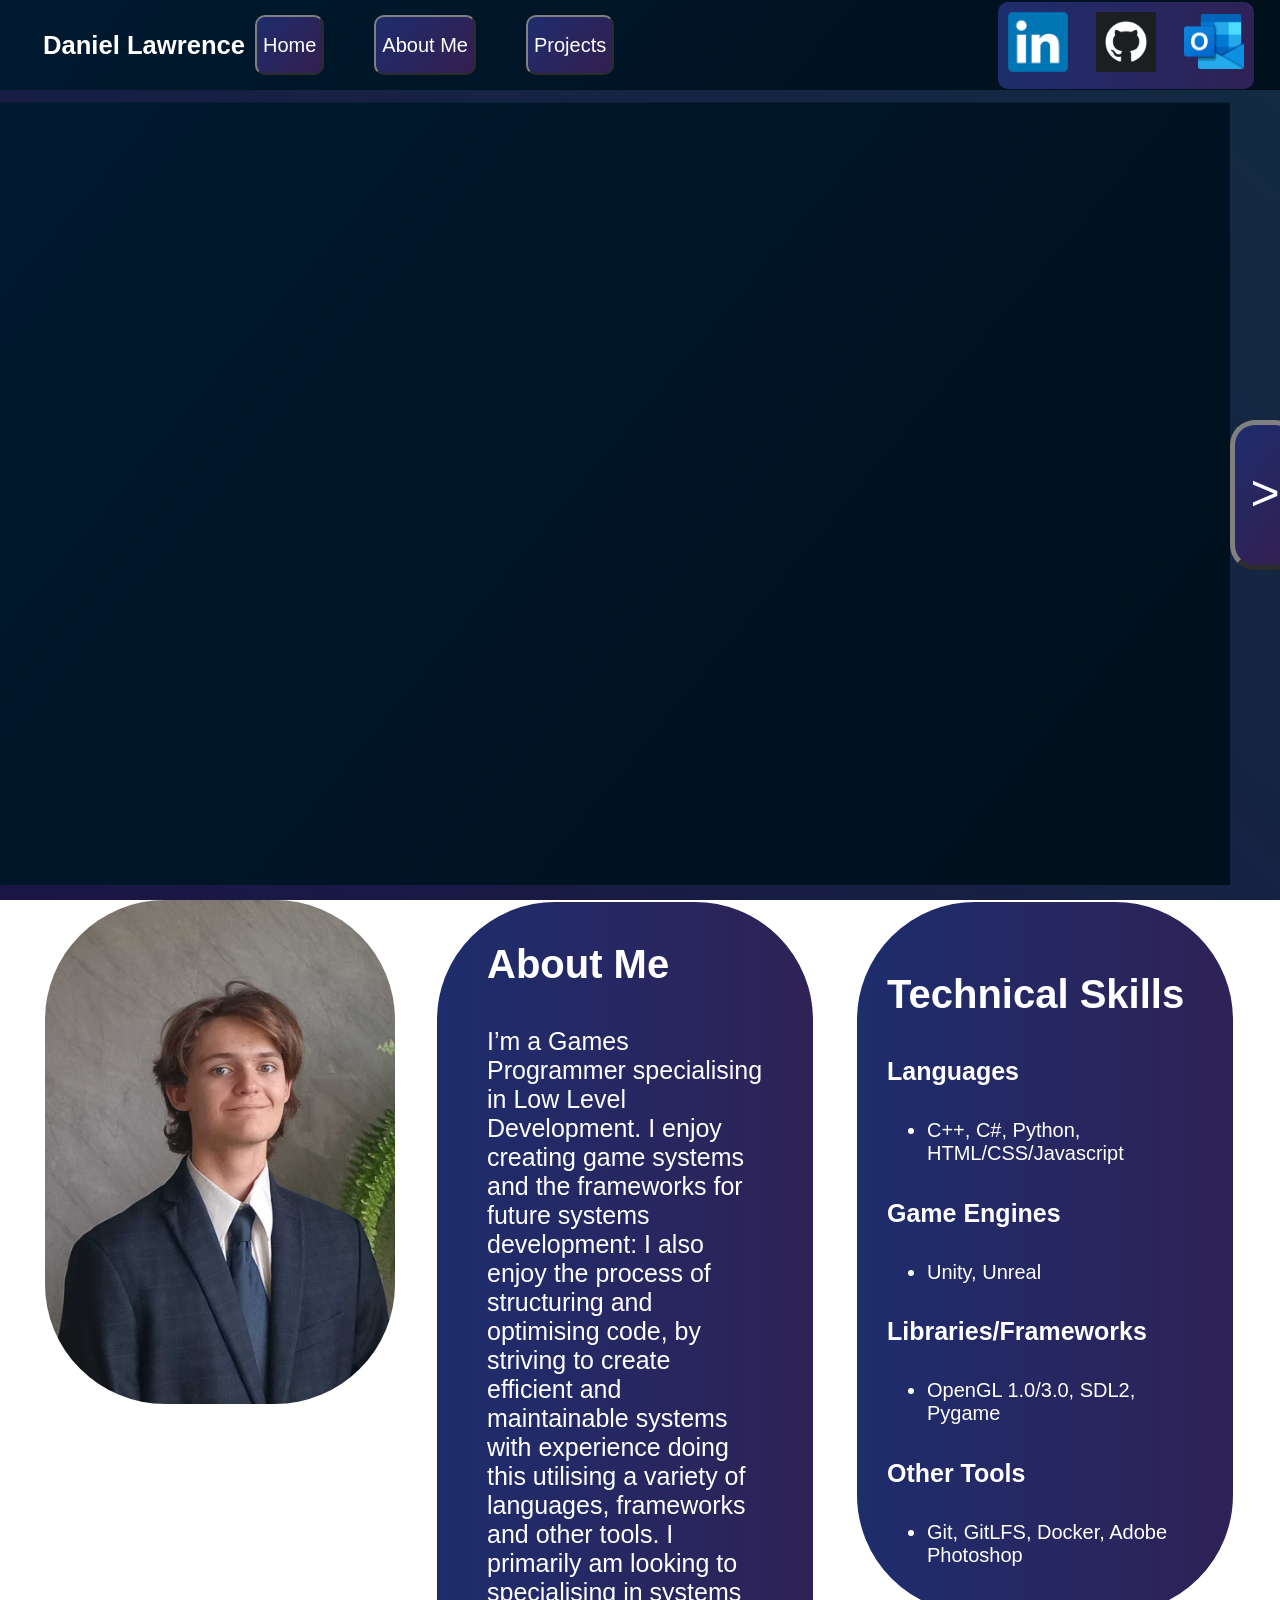
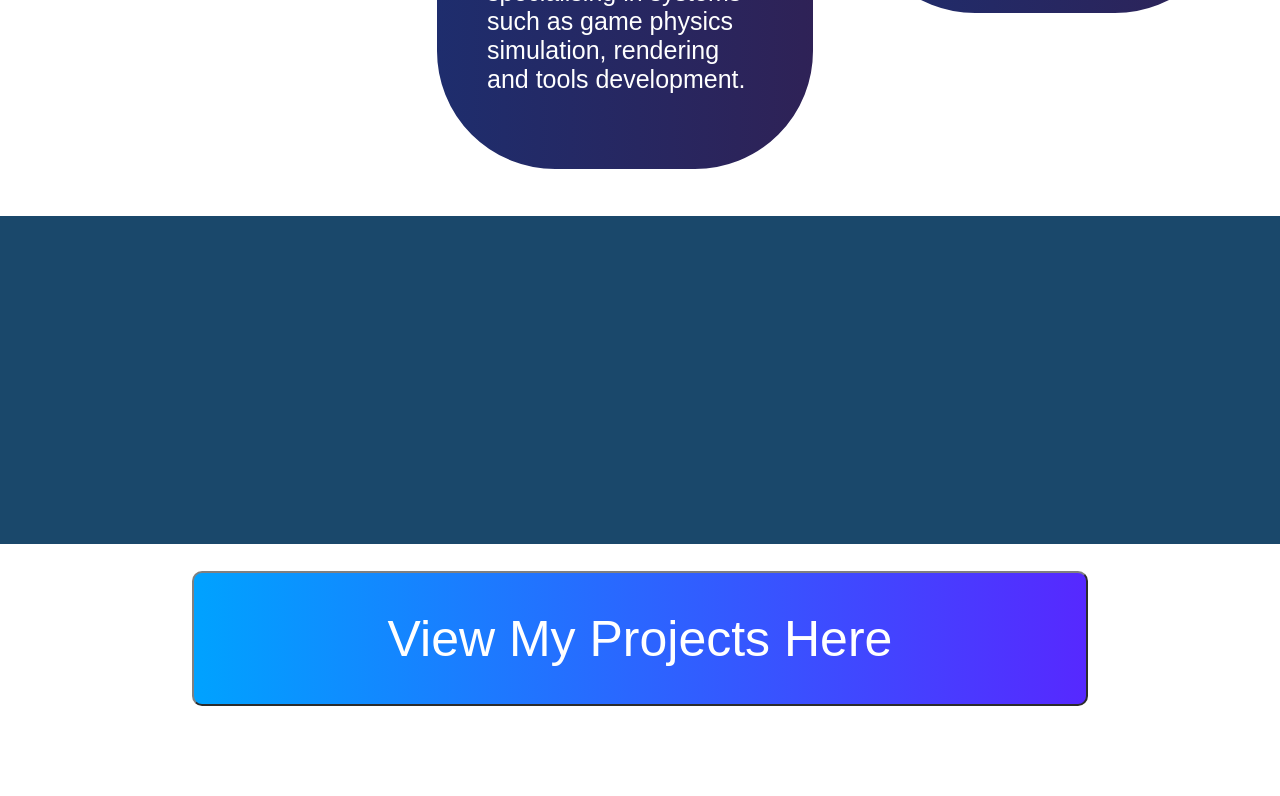
<file: index.html>
<!DOCTYPE html>
<html lang="en">
<head>
    <meta charset="UTF-8">
    <meta name="viewport" content="width=device-width, initial-scale=1.0">
    <link rel="stylesheet" href="index.css">
    <script src="https://www.youtube.com/iframe_api"></script>
    <script src="index.js" defer></script>
    <title>Home</title>
</head>
    <body>
        <section id = "WelcomePage" class = "gridLayoutContainer">
            <div class = "topBand">
                <div class = "textImageInline">
                    <h1>Daniel Lawrence</h1>
                    
                    <div class = "topBarButtons">
                        <div>
                            <button onclick = "GoToSection('WelcomePage')">Home</button>
                        </div>
                        <div>
                            <button onclick = "GoToSection('aboutMe')">About Me</button>
                        </div>
                        <div>
                            <button onclick = "window.location.href='Projects.html'">Projects</button>
                        </div>
                    </div>

                    <div class = "logoContainer">
                        <div class = "logo">
                            <a href = "https://www.linkedin.com/in/daniel-lawrence-625a4b359/" target="_blank">
                                <img src = "Images/LinkInLogo.png">
                            </a>
                        </div>

                        <div class = "logo">
                            <a href = "https://github.com/dunkledan" target="_blank">
                                <img src = "Images/githublogo.png">
                            </a>
                        </div>

                        <div class = "logo">
                            <a href = "mailto:dunkledan@outlook.com?subject=Portfolio%20Contact" target="_blank">
                                <img src = "Images/outlookLogo.png">
                            </a>
                        </div>
                    </div>
                </div>
            </div>
        </section>

        <div class="FlashyVideoDemo">
            <div class="flashy-wrapper">
                <div id="FlashyVideoDemoContainer" class = FlashyVideoDemoContainer>
                    <div class="flashy-video">
                        <iframe
                            width="500"
                            height="300"
                            src="https://www.youtube.com/embed/eJyEBcNtznY?autoplay=1&mute=1&loop=1&playlist=eJyEBcNtznY"
                            title="Gameplay Demo"
                            allow="autoplay; encrypted-media"
                            loop="true"
                            frameborder="0" 
                            allowfullscreen>
                        </iframe>
                    </div>
                    <div class="flashy-video">
                        <iframe
                            width="500"
                            height="300"
                            src="https://www.youtube.com/embed/Arcl2Ql2c68?autoplay=1&mute=1&loop=1&playlist=Arcl2Ql2c68"
                            title="Gameplay Demo"
                            allow="autoplay; encrypted-media"
                            loop="true"
                        frameborder="0" 
                            allowfullscreen>
                        </iframe>
                    </div>
                    <div class="flashy-video">
                            <iframe
                                width="500"
                                height="300"
                                src="https://www.youtube.com/embed/SeAIOwd2RkY?autoplay=1&mute=1&loop=1&playlist=SeAIOwd2RkY"
                                title="Gameplay Demo"
                                allow="autoplay; encrypted-media"
                                loop="true"
                    frameborder="0" 
                                allowfullscreen>
                            </iframe>
                        </div>
                    <div class="flashy-video">
                    <iframe
                        width="500"
                        height="300"
                        src="https://www.youtube.com/embed/-WCQr_2sUW0?autoplay=1&mute=1&loop=1&playlist=-WCQr_2sUW0"
                        title="Gameplay Demo"
                        allow="autoplay; encrypted-media"
                        loop="true"
                        allowfullscreen>
                    </iframe>
                    </div>
                    <div class="flashy-video">
                    <iframe
                        width="500"
                        height="300"
                        src="https://www.youtube.com/embed/8YYvQCG4YGA?autoplay=1&mute=1&loop=1&playlist=8YYvQCG4YGA"
                        title="Gameplay Demo"
                        allow="autoplay; encrypted-media"
                        loop="true"
                        allowfullscreen>
                    </iframe>
                    </div>

                </div>
            </div>

            <div class = "NextProjectArrow">
                <button onclick = "smoothScroll();">></button>
            </div>
        </div>
        

        <section id = "aboutMe" class = "aboutMe">
            <div class = "portraitPanel">
                <div class = "portrait">
                    <img src = "Images/mePhoto.jpg">
                </div>
            </div>
            <div>
                <div class="aboutMeContainer">
                    <h3>About Me</h3>
                    <p>I’m a Games Programmer specialising in Low Level Development. I enjoy creating game systems and the frameworks for future systems development: I also enjoy the process of structuring and optimising code, by striving to create efficient and maintainable systems with experience doing this utilising a variety of languages, frameworks and other tools. I primarily am looking to specialising in systems such as game physics simulation, rendering and tools development. </p>
                </div>
            </div>
            <div>
                <div class = "TechSkillsContainer">
                    <h3>Technical Skills</h3>
                    <h4>Languages</h4>
                    <ul><li>C++, C#, Python, HTML/CSS/Javascript</li></ul>
                    <h4>Game Engines</h4>
                    <ul><li>Unity, Unreal</li></ul>
                    <h4>Libraries/Frameworks</h4>
                    <ul><li>OpenGL 1.0/3.0, SDL2, Pygame</li></ul>
                    <h4>Other Tools</h4>
                    <ul><li>Git, GitLFS, Docker, Adobe Photoshop</li></ul>
                </div>
        </section>

        <section id = "GameplayVideos">
            <div class = "video-container">
                <div class = "video-track">
                    <div>
                        <iframe
                            width="500"
                            height="300"
                            src="https://www.youtube.com/embed/Arcl2Ql2c68?autoplay=1&mute=1&loop=1&playlist=Arcl2Ql2c68"
                            title="Gameplay Demo"
                            allow="autoplay; encrypted-media"
                            loop="true"
                frameborder="0" 
                            allowfullscreen>
                        </iframe>
                    </div>
                    <div>
                        <iframe
                            width="500"
                            height="300"
                            src="https://www.youtube.com/embed/SeAIOwd2RkY?autoplay=1&mute=1&loop=1&playlist=SeAIOwd2RkY"
                            title="Gameplay Demo"
                            allow="autoplay; encrypted-media"
                            loop="true"
                frameborder="0" 
                            allowfullscreen>
                        </iframe>
                    </div>
                <div>
                <iframe
                    width="500"
                    height="300"
                    src="https://www.youtube.com/embed/-WCQr_2sUW0?autoplay=1&mute=1&loop=1&playlist=-WCQr_2sUW0"
                    title="Gameplay Demo"
                    allow="autoplay; encrypted-media"
                    loop="true"
                frameborder="0" 
                    allowfullscreen>
                </iframe>
                </div>
                <div>
                <iframe
                    width="500"
                    height="300"
                    src="https://www.youtube.com/embed/eJyEBcNtznY?autoplay=1&mute=1&loop=1&playlist=eJyEBcNtznY"
                    title="Gameplay Demo"
                    allow="autoplay; encrypted-media"
                    loop="true"
                frameborder="0" 
                    allowfullscreen>
                </iframe>
                </div>
                <div>
                <iframe
                    width="500"
                    height="300"
                    src="https://www.youtube.com/embed/8YYvQCG4YGA?autoplay=1&mute=1&loop=1&playlist=8YYvQCG4YGA"
                    title="Gameplay Demo"
                    allow="autoplay; encrypted-media"
                    loop="true"
                frameborder="0" 
                    allowfullscreen>
                </iframe>
                </div>
                <div>
                <iframe
                    width="500"
                    height="300"
                    src="https://www.youtube.com/embed/Arcl2Ql2c68?autoplay=1&mute=1&loop=1&playlist=Arcl2Ql2c68"
                    title="Gameplay Demo"
                    allow="autoplay; encrypted-media"
                    loop="true"
                frameborder="0" 
                    allowfullscreen>
                </iframe>
                </div>
                <div>
                        <iframe
                            width="500"
                            height="300"
                            src="https://www.youtube.com/embed/SeAIOwd2RkY?autoplay=1&mute=1&loop=1&playlist=SeAIOwd2RkY"
                            title="Gameplay Demo"
                            allow="autoplay; encrypted-media"
                            loop="true"
                frameborder="0" 
                            allowfullscreen>
                        </iframe>
                    </div>
                <div>
                <iframe
                    width="500"
                    height="300"
                    src="https://www.youtube.com/embed/-WCQr_2sUW0?autoplay=1&mute=1&loop=1&playlist=-WCQr_2sUW0"
                    title="Gameplay Demo"
                    allow="autoplay; encrypted-media"
                    loop="true"
                    allowfullscreen>
                </iframe>
                </div>
                <div>
                <iframe
                    width="500"
                    height="300"
                    src="https://www.youtube.com/embed/eJyEBcNtznY?autoplay=1&mute=1&loop=1&playlist=eJyEBcNtznY"
                    title="Gameplay Demo"
                    allow="autoplay; encrypted-media"
                    loop="true"
                    allowfullscreen>
                </iframe>
                </div>
                <div>
                <iframe
                    width="500"
                    height="300"
                    src="https://www.youtube.com/embed/8YYvQCG4YGA?autoplay=1&mute=1&loop=1&playlist=8YYvQCG4YGA"
                    title="Gameplay Demo"
                    allow="autoplay; encrypted-media"
                    loop="true"
                    allowfullscreen>
                </iframe>
                </div>
                </div>
        </section>
        <button onclick = "window.location.href='Projects.html'" class = "BigProjectsButton">View My Projects Here</button>
    </body>
</html>
</file>
<file: index.css>
body
{
    background-repeat:no-repeat;
    background-attachment: fixed;
    background-size: cover;
    background-image:linear-gradient(45deg,rgb(27, 21, 70) 0%, #122c41 100%);
    overflow-x: hidden;
    margin:0;
    padding:0;
    overflow-x: hidden;
    overflow-y: scroll;
    font-family: Arial, Helvetica, sans-serif ;
}

body::-webkit-scrollbar 
{
  display: none; 
}

p
{
    font-size: 25px;
}


h1
{
    font-size: clamp(16px, 2vw, 32px);
    margin-left: 0;
    white-space: nowrap;
    margin-left: 3dvh;
    display: inline;
    color:white;
    font-family: Arial, Helvetica, sans-serif ;
}

h1:hover
{
    transform: scale(1.1);
}

.topBarButtons
{
    font-size: clamp(12px, 1.2vw, 18px);
    padding: 0.5rem 0.8rem;
    white-space: nowrap;

    display: flex;
    gap: 1rem;
    align-items: center;
    flex-wrap: nowrap;
    gap: 50px;
    padding:10px;
    display: inline-flex;
    justify-content: center;
}

button
{
    border-color: grey;
    border-radius: 10px;
    color: white;
    background:none ;
    font-size: 20px;
    cursor: pointer;
}
.topBand .textImageInline
 {
    display: flex;
    align-items: center;
    justify-content: space-between;
    width: 100%;
    height: 100%;
    padding: 0 1rem;
    overflow: hidden;
}

.topBand
{
    display: flex;
    align-items: center;
    overflow: hidden;
    height: 10vh;
    position: fixed;
    top: 0;
    left: 0;
    width: 100%;
    background-image:linear-gradient(130deg,#001a30 0%, #000f1b 100%);
    z-index: 10;
}

.aboutMeContainer
{
    padding-top: 0px;
    padding-left: 50px;
    padding-bottom: 50px;
    padding-right: 50px;
    background: linear-gradient(90deg,#1e2d6d, #341E4F,#1e2d6d,#341E4F);
    background-size: 400% 400%;
    animation: gradientMove 15s ease infinite;
    border: 2px solid white;
    border-radius: 120px;
    color: white;
    width: 100%;
    box-sizing: border-box;
    flex: 2;
}

.aboutMeContainer:hover
{
    transform: scale(1.1);
}

li
{
    font-size: 20px;
}

.TechSkillsContainer
{
    padding: 30px;
    background: linear-gradient(90deg,#1e2d6d, #341E4F,#1e2d6d,#341E4F);
    background-size: 400% 400%;
    animation: gradientMove 10s ease infinite;
    border: 2px solid white;
    border-radius: 120px;
    color: white;
    width: 100%;
    box-sizing: border-box;
    flex: 1;
}

.TechSkillsContainer:hover
{
    transform: scale(1.1);
}


.aboutMe > div:nth-child(1) {
    flex: 0 0 350px;
}

.aboutMe > div:nth-child(2) {
    flex: 2;
}

.aboutMe > div:nth-child(3) {
    flex: 2;
}

button:hover
{
    transition-duration: 300ms;
    opacity: 100%;
    color:white;
    background: linear-gradient(45deg,#57C785 0%, #EDDD53 100%);
    transform: scale(1.2);
}

.BigProjectsButton
{
    margin-top: 3vh;
    display: flex;
    width: 70vw;
    height: 15vh;
    justify-content: center;
    align-items: center;
    font-size: 50px;
    margin-left: 15vw;
    margin-bottom: 10vh;
    border-radius: 10px;
    background: linear-gradient(90deg,#00a2ff, #7300ff,#002fff,#7300ff);
    background-size: 400% 400%;
    animation: gradientMove 10s ease infinite;
}

.FlashyVideoDemo
{
    padding-top: 8vh;
    padding-bottom: 5vh;
    scale: 250%;
    margin-top: 25vh;
    display: flex;
    justify-content: center;
    align-items: center;
    margin-bottom: 20vh;
}

.flashy-wrapper 
{
    background-image:linear-gradient(130deg,#001a30 0%, #000f1b 100%);
    padding-top: 5px;
    width: 500px;
    overflow: hidden;
}

.FlashyVideoDemoContainer 
{
    display: flex;
    transition: transform 500ms ease;
}

.flashy-video 
{
    min-width: 500px;
    transition:
    transform 500ms ease,
    opacity 500ms ease;
}

.flashy-video iframe {
    width: 500px;
    height: 300px;
}

.flashy-video.active 
{
    transform: scale(1);
    opacity: 1;
}

.flashy-video:not(.active) {
    transform: scale(0.7);
    opacity: 0.6;
    z-index: 1;
}


.textImageInline
{
    display: flex;
    align-items: center;
}

.video-container 
{
    padding: 10px;
    background-color: #1a486b;
    overflow: hidden;
}

.video-track 
{
    display: flex;
}

iframe 
{
    flex-shrink: 0;
}

iframe:hover
{
    transform: scale(1.1);
}

.logo:hover 
{
    transform: scale(1.3);
}

.portrait:hover 
{
    transform: scale(1.05);
}


.portrait
 {
    width: var(--panel-width);
}

.portrait img {
    border-radius: 120px;
    width: 100%;
    height: auto;
    display: block;
}

.logoContainer
{
    gap: 0.5rem;
    flex-shrink: 0;
    display:flex;
    justify-content: center;
    align-items: center;
    margin: 10px;
    margin-left: auto;
    display: flex;
    border-radius: 10px;
    background: linear-gradient(90deg,#1e2d6d, #341E4F,#1e2d6d,#341E4F);
    background-size: 400% 400%;
    animation: gradientMove 10s ease infinite;
}

@keyframes gradientMove 
{
    0% {
        background-position: 0% 50%;
    }
    50% {
        background-position: 100% 50%;
    }
    100% {
        background-position: 0% 50%;
    }
}

.logoContainer:hover
{
    transform: scale(1.1);
}

.logo {
    display: flex;
    justify-content: center;
    align-items: center;
    gap: 12px;
    flex-wrap: wrap;
    padding: 10px;
}

.logo img {
    width: clamp(25px, 2vw, 40px);
    height: auto;
    width: 60px;
    flex-shrink: 0;
    object-fit: contain;
}

.portraitPanel {
    border-radius: 100px;
    width: 100%;
}

.aboutMe {
    margin-top: 10vh;
    display: flex;
    gap: 40px;
    align-items: flex-start;
    width: 100%;
    padding: 5vh;
    box-sizing: border-box;
}

h3
{
    font-size:40px;
}

h4
{
    font-size:25px;
}

button
{
    background-image:linear-gradient(130deg,#1e2d6d 0%, #341E4F 100%);
    min-height: 60px;
}

.NextProjectArrow
{
    z-index: 1000;
}

.gridLayoutContainer
{
    display: grid;
    grid-template-columns: auto auto;
    padding: 10px;
}

.gridLayoutContainer div
{
    font-size: 30px;
    text-align: left;
}

@media only screen and (max-width: 768px) {

    .topBand {
        height: auto;
        position: fixed;
    }

    .topBand .textImageInline {
        flex-direction: column;
        align-items: center;
        padding: 10px;
        gap: 10px;
    }

    .topBarButtons {
        flex-wrap: wrap;
        gap: 10px;
        padding: 10px;
        justify-content: center;
    }

    h1 {
        font-size: 20px;
        margin: 0;
    }

    .aboutMe {
        flex-direction: column;
        align-items: center;
    }

    .aboutMeContainer,
    .TechSkillsContainer {
        border-radius: 40px;
        width: 95%;
    }

    iframe {
        width: 90vw;
        height: 50vw;
    }

    .video-track {
        flex-wrap: nowrap;
        overflow-x: auto;
        scroll-snap-type: x mandatory;
    }

    .video-track > div {
        flex: 0 0 auto;
        scroll-snap-align: center;
    }
    
    .gridLayoutContainer {
        grid-template-columns: 1fr;
    }
    
    body {
        padding-top: 18vh;
    }

    .logoContainer {
        margin: 0;
        margin-top: 10px;
    }
    
    .BigProjectsButton
        {
        margin-top: 3vh;
        display: flex;
        width: 70vw;
        height: 30vh;
        justify-content: center;
        align-items: center;
        font-size: 50px;
        margin-left: 15vw;
        margin-bottom: 10vh;
        border-radius: 10px;
        background: linear-gradient(90deg,#00a2ff, #7300ff,#002fff,#7300ff);
        background-size: 400% 400%;
        animation: gradientMove 10s ease infinite;
    }

}
</file>
